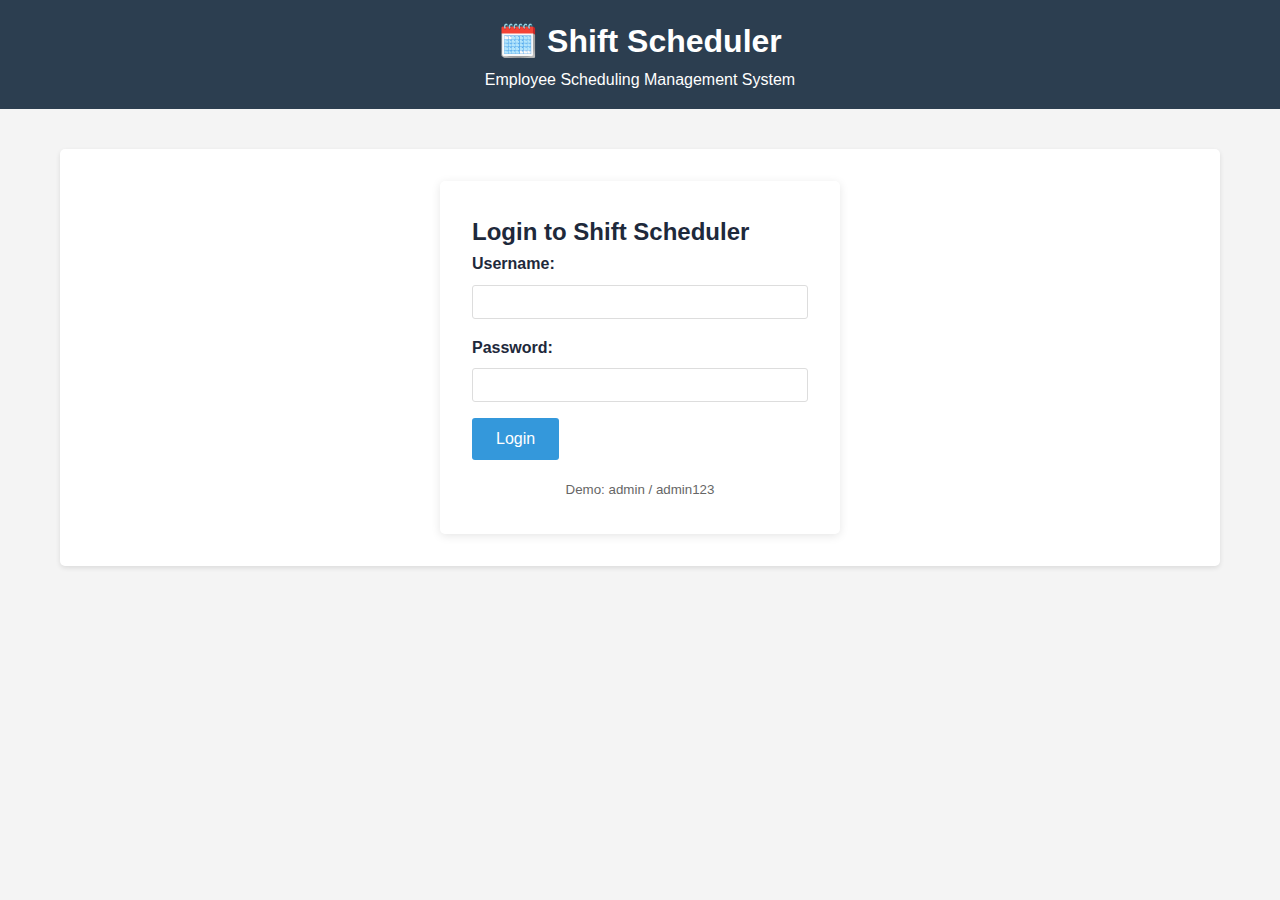
<file: index.html>
<!DOCTYPE html>
<html lang="en">
<head>
    <meta charset="UTF-8">
    <meta name="viewport" content="width=device-width, initial-scale=1.0">
    <title>Shift Scheduler</title>
    <link rel="stylesheet" href="static/styles.css">
    <style>
        body {
            font-family: Arial, sans-serif;
            margin: 0;
            padding: 0;
            background-color: #f4f4f4;
        }
        .container {
            max-width: 1200px;
            margin: 0 auto;
            padding: 20px;
        }
        .header {
            background-color: #2c3e50;
            color: white;
            padding: 1rem;
            text-align: center;
        }
        .nav {
            background-color: #34495e;
            padding: 0;
        }
        .nav ul {
            list-style: none;
            margin: 0;
            padding: 0;
            display: flex;
        }
        .nav li {
            margin: 0;
        }
        .nav a {
            display: block;
            padding: 1rem;
            color: white;
            text-decoration: none;
        }
        .nav a:hover {
            background-color: #2c3e50;
        }
        .content {
            background: white;
            padding: 2rem;
            margin: 20px 0;
            border-radius: 5px;
            box-shadow: 0 2px 5px rgba(0,0,0,0.1);
        }
        .login-form {
            max-width: 400px;
            margin: 0 auto;
            padding: 2rem;
            background: white;
            border-radius: 5px;
            box-shadow: 0 2px 10px rgba(0,0,0,0.1);
        }
        .form-group {
            margin-bottom: 1rem;
        }
        .form-group label {
            display: block;
            margin-bottom: 0.5rem;
            font-weight: bold;
        }
        .form-group input {
            width: 100%;
            padding: 0.5rem;
            border: 1px solid #ddd;
            border-radius: 3px;
            box-sizing: border-box;
        }
        .btn {
            background-color: #3498db;
            color: white;
            padding: 0.75rem 1.5rem;
            border: none;
            border-radius: 3px;
            cursor: pointer;
            font-size: 1rem;
        }
        .btn:hover {
            background-color: #2980b9;
        }
        .hidden {
            display: none;
        }
        .schedule-table {
            width: 100%;
            border-collapse: collapse;
            margin-top: 1rem;
        }
        .schedule-table th,
        .schedule-table td {
            border: 1px solid #ddd;
            padding: 0.75rem;
            text-align: left;
        }
        .schedule-table th {
            background-color: #f8f9fa;
            font-weight: bold;
        }
        .alert {
            padding: 0.75rem;
            margin-bottom: 1rem;
            border-radius: 3px;
        }
        .alert-success {
            background-color: #d4edda;
            color: #155724;
            border: 1px solid #c3e6cb;
        }
        .alert-error {
            background-color: #f8d7da;
            color: #721c24;
            border: 1px solid #f5c6cb;
        }
    </style>
</head>
<body>
    <!-- Header -->
    <div class="header">
        <h1>🗓️ Shift Scheduler</h1>
        <p>Employee Scheduling Management System</p>
    </div>

    <!-- Navigation -->
    <nav class="nav hidden" id="navbar">
        <ul>
            <li><a href="#" onclick="showPage('home')">Home</a></li>
            <li><a href="#" onclick="showPage('schedules')">View Schedules</a></li>
            <li><a href="#" onclick="showPage('employees')" id="admin-menu" class="hidden">Manage Employees</a></li>
            <li><a href="#" onclick="showPage('profile')">Profile</a></li>
            <li><a href="#" onclick="logout()">Logout</a></li>
        </ul>
    </nav>

    <!-- Main Content -->
    <div class="container">
        <!-- Login Page -->
        <div id="login-page" class="content">
            <div class="login-form">
                <h2>Login to Shift Scheduler</h2>
                <div id="login-error" class="alert alert-error hidden"></div>
                <form onsubmit="login(event)">
                    <div class="form-group">
                        <label for="username">Username:</label>
                        <input type="text" id="username" name="username" required>
                    </div>
                    <div class="form-group">
                        <label for="password">Password:</label>
                        <input type="password" id="password" name="password" required>
                    </div>
                    <button type="submit" class="btn">Login</button>
                </form>
                <div style="margin-top: 1rem; text-align: center; color: #666;">
                    <small>Demo: admin / admin123</small>
                </div>
            </div>
        </div>

        <!-- Home Page -->
        <div id="home-page" class="content hidden">
            <h2>Welcome to Shift Scheduler</h2>
            <div id="welcome-message"></div>
            <div class="alert alert-success">
                <strong>Welcome!</strong> You are successfully logged in to the Shift Scheduler system.
            </div>
            <h3>Quick Actions</h3>
            <div style="display: flex; gap: 1rem; flex-wrap: wrap;">
                <button class="btn" onclick="showPage('schedules')">View My Schedule</button>
                <button class="btn" onclick="showPage('profile')">Edit Profile</button>
                <button class="btn hidden" id="admin-actions" onclick="showPage('employees')">Manage Employees</button>
            </div>
        </div>

        <!-- Schedules Page -->
        <div id="schedules-page" class="content hidden">
            <h2>Work Schedules</h2>
            <div id="admin-schedule-controls" class="hidden" style="margin-bottom: 1rem;">
                <button class="btn" onclick="generateSchedule()">Generate New Schedule</button>
                <div id="general-error" class="alert alert-error hidden" style="margin-top: 0.5rem;"></div>
            </div>
            <div id="schedule-content">
                <table class="schedule-table">
                    <thead>
                        <tr>
                            <th>Date</th>
                            <th>Day</th>
                            <th>Shift Time</th>
                            <th>Hours</th>
                        </tr>
                    </thead>
                    <tbody id="schedule-tbody">
                        <tr><td colspan="4" style="text-align: center;">Loading schedules...</td></tr>
                    </tbody>
                </table>
            </div>
        </div>

        <!-- Employees Page (Admin Only) -->
        <div id="employees-page" class="content hidden">
            <h2>Manage Employees</h2>
            <button class="btn" onclick="showAddEmployee()">Add New Employee</button>
            <div id="employee-list">
                <table class="schedule-table">
                    <thead>
                        <tr>
                            <th>Username</th>
                            <th>Name</th>
                            <th>Email</th>
                            <th>Role</th>
                            <th>Actions</th>
                        </tr>
                    </thead>
                    <tbody id="employees-tbody">
                        <!-- Employee data will be populated here -->
                    </tbody>
                </table>
            </div>
        </div>

        <!-- Profile Page -->
        <div id="profile-page" class="content hidden">
            <h2>User Profile</h2>
            <div id="profile-content">
                <form onsubmit="updateProfile(event)">
                    <div class="form-group">
                        <label for="first_name">First Name:</label>
                        <input type="text" id="first_name" name="first_name">
                    </div>
                    <div class="form-group">
                        <label for="last_name">Last Name:</label>
                        <input type="text" id="last_name" name="last_name">
                    </div>
                    <div class="form-group">
                        <label for="email">Email:</label>
                        <input type="email" id="email" name="email">
                    </div>
                    <div class="form-group">
                        <label for="phone">Phone:</label>
                        <input type="tel" id="phone" name="phone">
                    </div>
                    <button type="submit" class="btn">Update Profile</button>
                </form>
            </div>
        </div>
    </div>

    <script>
        // Simple client-side application logic for static version
        let currentUser = null;
        let currentPage = 'login';

        // Sample data for static version
        const users = {
            'admin': {
                username: 'admin',
                password: 'admin123',
                firstName: 'Admin',
                lastName: 'User',
                email: 'admin@example.com',
                phone: '555-1234',
                role: 'admin'
            },
            'employee1': {
                username: 'employee1',
                password: 'password',
                firstName: 'John',
                lastName: 'Doe',
                email: 'john@example.com',
                phone: '555-5678',
                role: 'employee'
            },
            'employee2': {
                username: 'employee2',
                password: 'password',
                firstName: 'Jane',
                lastName: 'Smith',
                email: 'jane@example.com',
                phone: '555-9012',
                role: 'employee'
            }
        };

        const schedules = {
            'admin': [
                { date: '2025-08-11', day: 'Monday', startTime: '09:00', endTime: '17:00' },
                { date: '2025-08-12', day: 'Tuesday', startTime: '09:00', endTime: '17:00' },
                { date: '2025-08-13', day: 'Wednesday', startTime: '09:00', endTime: '17:00' },
                { date: '2025-08-14', day: 'Thursday', startTime: '09:00', endTime: '17:00' },
                { date: '2025-08-15', day: 'Friday', startTime: '09:00', endTime: '17:00' }
            ],
            'employee1': [
                { date: '2025-08-11', day: 'Monday', startTime: '08:00', endTime: '16:00' },
                { date: '2025-08-12', day: 'Tuesday', startTime: '10:00', endTime: '18:00' },
                { date: '2025-08-14', day: 'Thursday', startTime: '08:00', endTime: '16:00' },
                { date: '2025-08-16', day: 'Saturday', startTime: '12:00', endTime: '20:00' }
            ],
            'employee2': [
                { date: '2025-08-11', day: 'Monday', startTime: '12:00', endTime: '20:00' },
                { date: '2025-08-13', day: 'Wednesday', startTime: '08:00', endTime: '16:00' },
                { date: '2025-08-15', day: 'Friday', startTime: '16:00', endTime: '22:00' },
                { date: '2025-08-17', day: 'Sunday', startTime: '10:00', endTime: '18:00' }
            ]
        };

        function login(event) {
            event.preventDefault();
            const username = document.getElementById('username').value;
            const password = document.getElementById('password').value;
            
            if (users[username] && users[username].password === password) {
                currentUser = users[username];
                showPage('home');
                document.getElementById('navbar').classList.remove('hidden');
                document.getElementById('login-error').classList.add('hidden');
                
                // Show admin menu if user is admin
                if (currentUser.role === 'admin') {
                    document.getElementById('admin-menu').classList.remove('hidden');
                    document.getElementById('admin-actions').classList.remove('hidden');
                }
                
                // Update welcome message
                document.getElementById('welcome-message').innerHTML = 
                    `<p>Hello, ${currentUser.firstName} ${currentUser.lastName}!</p>
                     <p>Role: ${currentUser.role}</p>`;
                
                loadUserProfile();
            } else {
                const errorDiv = document.getElementById('login-error');
                errorDiv.textContent = 'Invalid username or password';
                errorDiv.classList.remove('hidden');
            }
        }

        function logout() {
            currentUser = null;
            showPage('login');
            document.getElementById('navbar').classList.add('hidden');
            document.getElementById('admin-menu').classList.add('hidden');
            document.getElementById('admin-actions').classList.add('hidden');
            document.getElementById('admin-schedule-controls').classList.add('hidden');
            // Reset form
            document.getElementById('username').value = '';
            document.getElementById('password').value = '';
        }

        function showPage(pageName) {
            // Hide all pages
            const pages = ['login-page', 'home-page', 'schedules-page', 'employees-page', 'profile-page'];
            pages.forEach(page => {
                document.getElementById(page).classList.add('hidden');
            });
            
            // Show requested page
            if (pageName === 'login') {
                document.getElementById('login-page').classList.remove('hidden');
            } else {
                document.getElementById(pageName + '-page').classList.remove('hidden');
                
                // Load page-specific content
                if (pageName === 'schedules') {
                    loadSchedules();
                    // Show admin controls if admin
                    if (currentUser && currentUser.role === 'admin') {
                        document.getElementById('admin-schedule-controls').classList.remove('hidden');
                    }
                } else if (pageName === 'employees') {
                    loadEmployees();
                }
            }
            
            currentPage = pageName;
        }

        function loadSchedules() {
            const tbody = document.getElementById('schedule-tbody');
            const userSchedules = schedules[currentUser.username] || [];
            
            tbody.innerHTML = '';
            if (userSchedules.length === 0) {
                tbody.innerHTML = '<tr><td colspan="4" style="text-align: center;">No schedules found for this week</td></tr>';
                return;
            }
            
            userSchedules.forEach(schedule => {
                const row = tbody.insertRow();
                row.innerHTML = `
                    <td>${formatDate(schedule.date)}</td>
                    <td>${schedule.day}</td>
                    <td>${schedule.startTime} - ${schedule.endTime}</td>
                    <td>${calculateHours(schedule.startTime, schedule.endTime)}</td>
                `;
            });
        }

        function loadEmployees() {
            if (currentUser.role !== 'admin') return;
            
            const tbody = document.getElementById('employees-tbody');
            tbody.innerHTML = '';
            
            Object.values(users).filter(user => user.role !== 'admin').forEach(user => {
                const row = tbody.insertRow();
                row.innerHTML = `
                    <td>${user.username}</td>
                    <td>${user.firstName} ${user.lastName}</td>
                    <td>${user.email}</td>
                    <td>${user.role}</td>
                    <td>
                        <button class="btn" onclick="editEmployee('${user.username}')">Edit</button>
                    </td>
                `;
            });
        }

        function loadUserProfile() {
            document.getElementById('first_name').value = currentUser.firstName;
            document.getElementById('last_name').value = currentUser.lastName;
            document.getElementById('email').value = currentUser.email;
            document.getElementById('phone').value = currentUser.phone;
        }

        function updateProfile(event) {
            event.preventDefault();
            // Update the currentUser object
            currentUser.firstName = document.getElementById('first_name').value;
            currentUser.lastName = document.getElementById('last_name').value;
            currentUser.email = document.getElementById('email').value;
            currentUser.phone = document.getElementById('phone').value;
            
            // Update the users object
            users[currentUser.username] = currentUser;
            
            showSuccess('Profile updated successfully!');
        }

        function generateSchedule() {
            if (!currentUser || currentUser.role !== 'admin') return;
            
            // Simulate schedule generation
            showSuccess('New schedules generated successfully! (Demo feature - schedules would be updated in a real system)');
            
            // Hide error if visible
            document.getElementById('general-error').classList.add('hidden');
        }

        function formatDate(dateString) {
            const date = new Date(dateString + 'T00:00:00');
            return date.toLocaleDateString('en-US', { 
                weekday: 'short', 
                year: 'numeric', 
                month: 'short', 
                day: 'numeric' 
            });
        }

        function calculateHours(startTime, endTime) {
            const start = new Date(`1970-01-01T${startTime}:00`);
            const end = new Date(`1970-01-01T${endTime}:00`);
            const diff = (end - start) / (1000 * 60 * 60);
            return diff + ' hours';
        }

        function showSuccess(message) {
            // Create a temporary success message
            const successDiv = document.createElement('div');
            successDiv.className = 'alert alert-success';
            successDiv.textContent = message;
            successDiv.style.position = 'fixed';
            successDiv.style.top = '20px';
            successDiv.style.right = '20px';
            successDiv.style.zIndex = '1000';
            
            document.body.appendChild(successDiv);
            
            // Remove after 3 seconds
            setTimeout(() => {
                if (successDiv.parentNode) {
                    successDiv.parentNode.removeChild(successDiv);
                }
            }, 3000);
        }

        function editEmployee(username) {
            showSuccess(`Edit feature for ${username} would open a form here in a full implementation`);
        }

        function showAddEmployee() {
            showSuccess('Add employee form would be shown here in a full implementation');
        }

        // Initialize the app
        document.addEventListener('DOMContentLoaded', function() {
            showPage('login');
        });
    </script>
</body>
</html>
</file>
<file: static/styles.css>
/* Modern Shift Scheduler SPA Styles */

:root {
    --primary-color: #2563eb;
    --primary-dark: #1d4ed8;
    --secondary-color: #64748b;
    --success-color: #059669;
    --warning-color: #d97706;
    --danger-color: #dc2626;
    --background-color: #f8fafc;
    --surface-color: #ffffff;
    --text-primary: #1e293b;
    --text-secondary: #64748b;
    --border-color: #e2e8f0;
    --border-radius: 8px;
    --shadow: 0 1px 3px 0 rgba(0, 0, 0, 0.1), 0 1px 2px 0 rgba(0, 0, 0, 0.06);
    --shadow-lg: 0 10px 15px -3px rgba(0, 0, 0, 0.1), 0 4px 6px -2px rgba(0, 0, 0, 0.05);
}

* {
    margin: 0;
    padding: 0;
    box-sizing: border-box;
}

body {
    font-family: -apple-system, BlinkMacSystemFont, 'Segoe UI', Roboto, 'Helvetica Neue', Arial, sans-serif;
    line-height: 1.6;
    color: var(--text-primary);
    background-color: var(--background-color);
}

/* Navigation */
.navbar {
    background: linear-gradient(135deg, var(--primary-color) 0%, var(--primary-dark) 100%);
    color: white;
    padding: 1rem 0;
    box-shadow: var(--shadow-lg);
}

.navbar .container {
    max-width: 1200px;
    margin: 0 auto;
    padding: 0 1rem;
    display: flex;
    justify-content: space-between;
    align-items: center;
}

.navbar h1 {
    font-size: 1.5rem;
    font-weight: 600;
}

.navbar .user-info {
    display: flex;
    align-items: center;
    gap: 1rem;
}

.navbar button {
    background: rgba(255, 255, 255, 0.1);
    border: 1px solid rgba(255, 255, 255, 0.2);
    color: white;
    padding: 0.5rem 1rem;
    border-radius: var(--border-radius);
    cursor: pointer;
    transition: all 0.2s;
}

.navbar button:hover {
    background: rgba(255, 255, 255, 0.2);
}

/* Main Container */
.container {
    max-width: 1200px;
    margin: 0 auto;
    padding: 2rem 1rem;
}

/* Sections */
.section {
    display: none;
    animation: fadeIn 0.3s ease-in-out;
}

.section.active {
    display: block;
}

@keyframes fadeIn {
    from { opacity: 0; transform: translateY(10px); }
    to { opacity: 1; transform: translateY(0); }
}

/* Cards */
.card {
    background: var(--surface-color);
    border-radius: var(--border-radius);
    box-shadow: var(--shadow);
    padding: 1.5rem;
    margin-bottom: 1.5rem;
}

.card h2 {
    margin-bottom: 1rem;
    color: var(--text-primary);
    font-size: 1.25rem;
    font-weight: 600;
}

/* Buttons */
.btn {
    display: inline-flex;
    align-items: center;
    gap: 0.5rem;
    padding: 0.75rem 1.5rem;
    border: none;
    border-radius: var(--border-radius);
    cursor: pointer;
    font-size: 0.875rem;
    font-weight: 500;
    text-decoration: none;
    transition: all 0.2s;
    background: var(--primary-color);
    color: white;
}

.btn:hover {
    background: var(--primary-dark);
    transform: translateY(-1px);
}

.btn-success {
    background: var(--success-color);
}

.btn-success:hover {
    background: #047857;
}

.btn-warning {
    background: var(--warning-color);
}

.btn-warning:hover {
    background: #b45309;
}

.btn-danger {
    background: var(--danger-color);
}

.btn-danger:hover {
    background: #b91c1c;
}

.btn-secondary {
    background: var(--secondary-color);
    color: white;
}

.btn-secondary:hover {
    background: #475569;
}

/* Forms */
.form-group {
    margin-bottom: 1rem;
}

.form-group label {
    display: block;
    margin-bottom: 0.5rem;
    font-weight: 500;
    color: var(--text-primary);
}

.form-group input,
.form-group select,
.form-group textarea {
    width: 100%;
    padding: 0.75rem;
    border: 1px solid var(--border-color);
    border-radius: var(--border-radius);
    font-size: 0.875rem;
    transition: border-color 0.2s;
}

.form-group input:focus,
.form-group select:focus,
.form-group textarea:focus {
    outline: none;
    border-color: var(--primary-color);
    box-shadow: 0 0 0 3px rgba(37, 99, 235, 0.1);
}

.form-row {
    display: grid;
    grid-template-columns: 1fr 1fr;
    gap: 1rem;
}

/* Tables */
.table-container {
    overflow-x: auto;
    margin: 1rem 0;
}

table {
    width: 100%;
    border-collapse: collapse;
    background: var(--surface-color);
    border-radius: var(--border-radius);
    overflow: hidden;
    box-shadow: var(--shadow);
}

th, td {
    padding: 0.75rem 1rem;
    text-align: left;
    border-bottom: 1px solid var(--border-color);
}

th {
    background: var(--background-color);
    font-weight: 600;
    color: var(--text-primary);
}

tr:hover {
    background: var(--background-color);
}

/* Schedule Grid */
.schedule-grid {
    display: grid;
    grid-template-columns: 100px repeat(7, 1fr);
    gap: 1px;
    background: var(--border-color);
    border-radius: var(--border-radius);
    overflow: hidden;
    margin: 1rem 0;
}

.schedule-cell {
    background: var(--surface-color);
    padding: 0.75rem 0.5rem;
    min-height: 60px;
    display: flex;
    flex-direction: column;
    justify-content: center;
    align-items: center;
    text-align: center;
}

.schedule-header {
    background: var(--primary-color);
    color: white;
    font-weight: 600;
}

.schedule-time {
    background: var(--background-color);
    font-weight: 500;
    color: var(--text-secondary);
}

.shift {
    background: var(--primary-color);
    color: white;
    padding: 0.25rem 0.5rem;
    border-radius: 4px;
    font-size: 0.75rem;
    margin: 1px;
    cursor: pointer;
    transition: all 0.2s;
}

.shift:hover {
    background: var(--primary-dark);
    transform: scale(1.05);
}

.shift.opening {
    background: var(--success-color);
}

.shift.midday {
    background: var(--warning-color);
}

.shift.closing {
    background: var(--danger-color);
}

/* Status Messages */
.alert {
    padding: 0.75rem 1rem;
    border-radius: var(--border-radius);
    margin: 1rem 0;
    border-left: 4px solid;
}

.alert-success {
    background: #f0fdf4;
    border-color: var(--success-color);
    color: #166534;
}

.alert-warning {
    background: #fffbeb;
    border-color: var(--warning-color);
    color: #92400e;
}

.alert-danger {
    background: #fef2f2;
    border-color: var(--danger-color);
    color: #991b1b;
}

.alert-info {
    background: #eff6ff;
    border-color: var(--primary-color);
    color: #1e40af;
}

/* Loading States */
.loading {
    display: inline-flex;
    align-items: center;
    gap: 0.5rem;
    padding: 1rem;
    color: var(--text-secondary);
}

.spinner {
    width: 16px;
    height: 16px;
    border: 2px solid var(--border-color);
    border-top: 2px solid var(--primary-color);
    border-radius: 50%;
    animation: spin 1s linear infinite;
}

@keyframes spin {
    0% { transform: rotate(0deg); }
    100% { transform: rotate(360deg); }
}

/* Week Navigation */
.week-nav {
    display: flex;
    justify-content: space-between;
    align-items: center;
    margin: 1rem 0;
    padding: 1rem;
    background: var(--surface-color);
    border-radius: var(--border-radius);
    box-shadow: var(--shadow);
}

.week-info {
    font-weight: 600;
    color: var(--text-primary);
}

.week-nav button {
    display: flex;
    align-items: center;
    gap: 0.5rem;
}

/* Login Form */
.login-container {
    min-height: 100vh;
    display: flex;
    align-items: center;
    justify-content: center;
    background: linear-gradient(135deg, var(--primary-color) 0%, var(--primary-dark) 100%);
}

.login-card {
    background: var(--surface-color);
    padding: 2rem;
    border-radius: var(--border-radius);
    box-shadow: var(--shadow-lg);
    width: 100%;
    max-width: 400px;
}

.login-card h2 {
    text-align: center;
    margin-bottom: 1.5rem;
    color: var(--text-primary);
}

/* Responsive Design */
@media (max-width: 768px) {
    .container {
        padding: 1rem;
    }
    
    .navbar .container {
        flex-direction: column;
        gap: 1rem;
    }
    
    .form-row {
        grid-template-columns: 1fr;
    }
    
    .schedule-grid {
        grid-template-columns: 80px repeat(7, 1fr);
        font-size: 0.875rem;
    }
    
    .schedule-cell {
        padding: 0.5rem 0.25rem;
        min-height: 50px;
    }
    
    table {
        font-size: 0.875rem;
    }
    
    .week-nav {
        flex-direction: column;
        gap: 1rem;
    }
}

@media (max-width: 480px) {
    .schedule-grid {
        grid-template-columns: 60px repeat(7, 1fr);
        font-size: 0.75rem;
    }
    
    .schedule-cell {
        padding: 0.25rem;
        min-height: 40px;
    }
    
    .shift {
        font-size: 0.625rem;
        padding: 0.125rem 0.25rem;
    }
}
</file>
